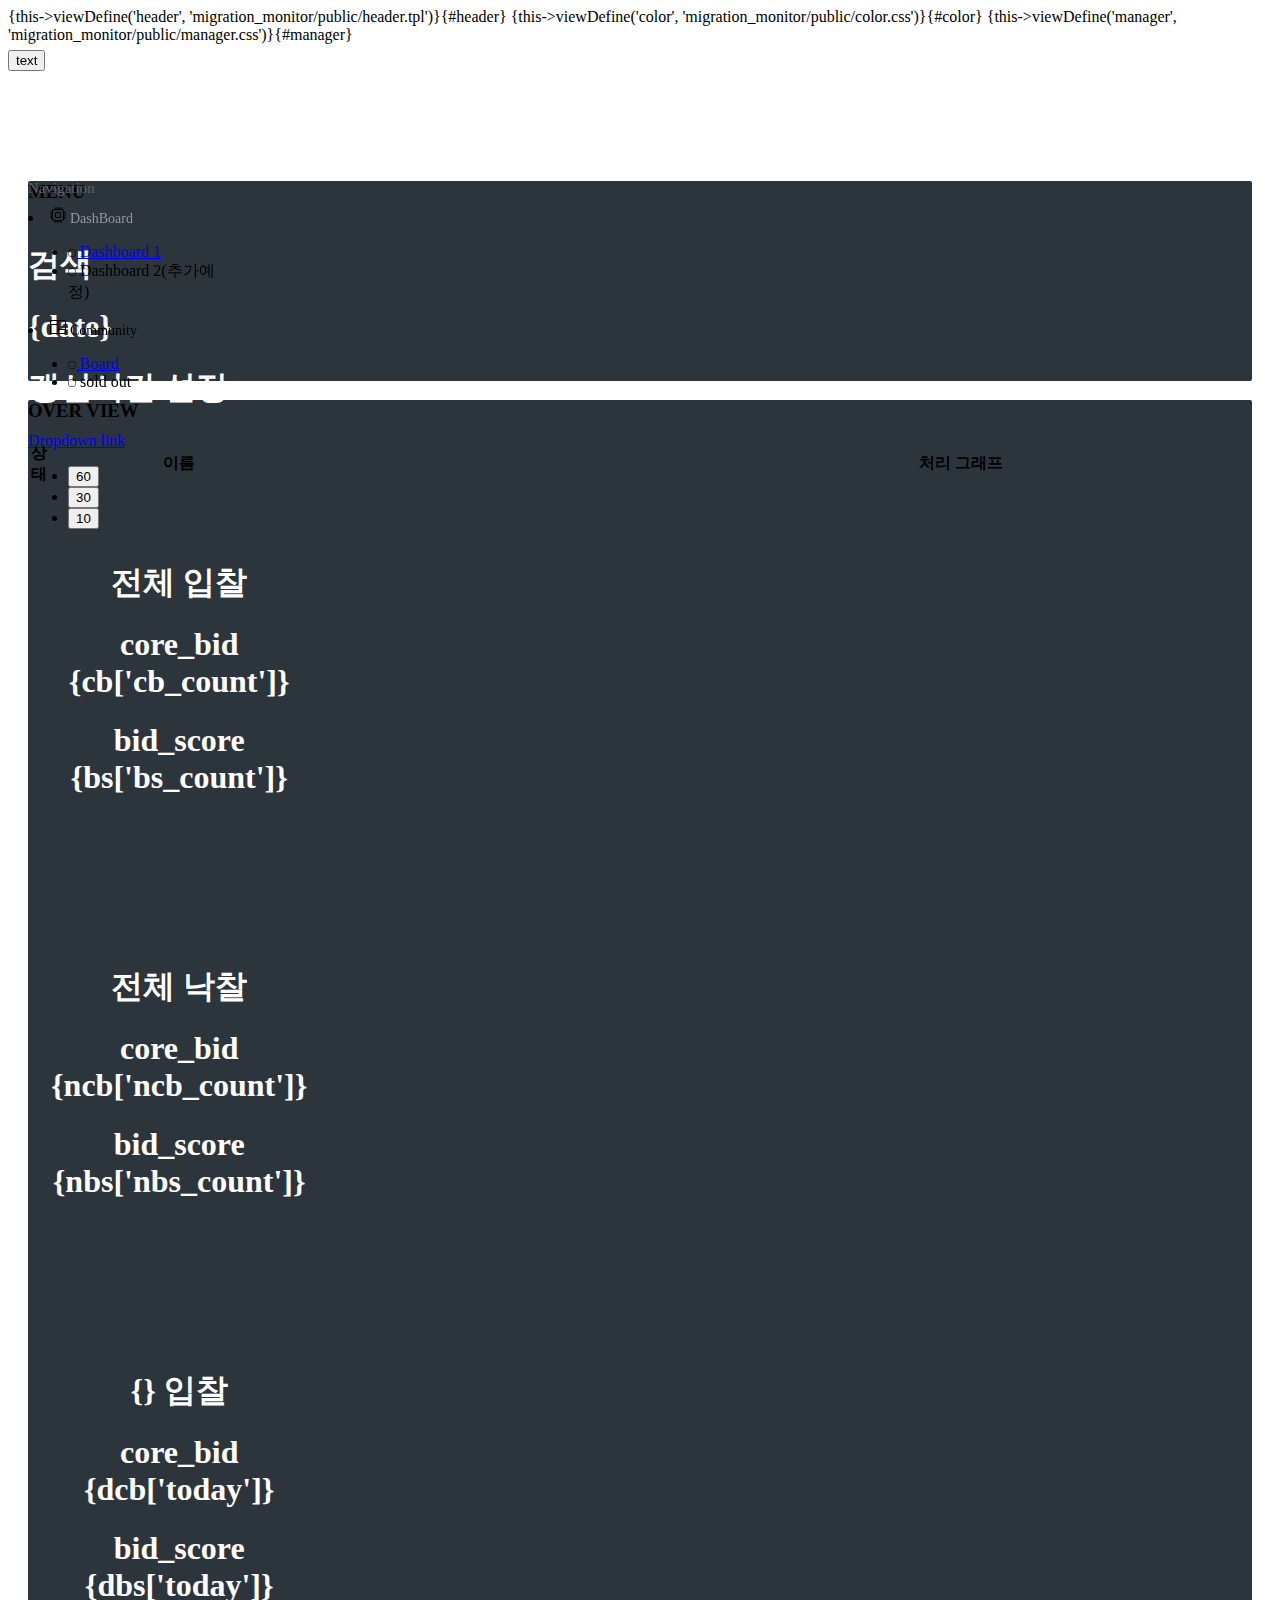
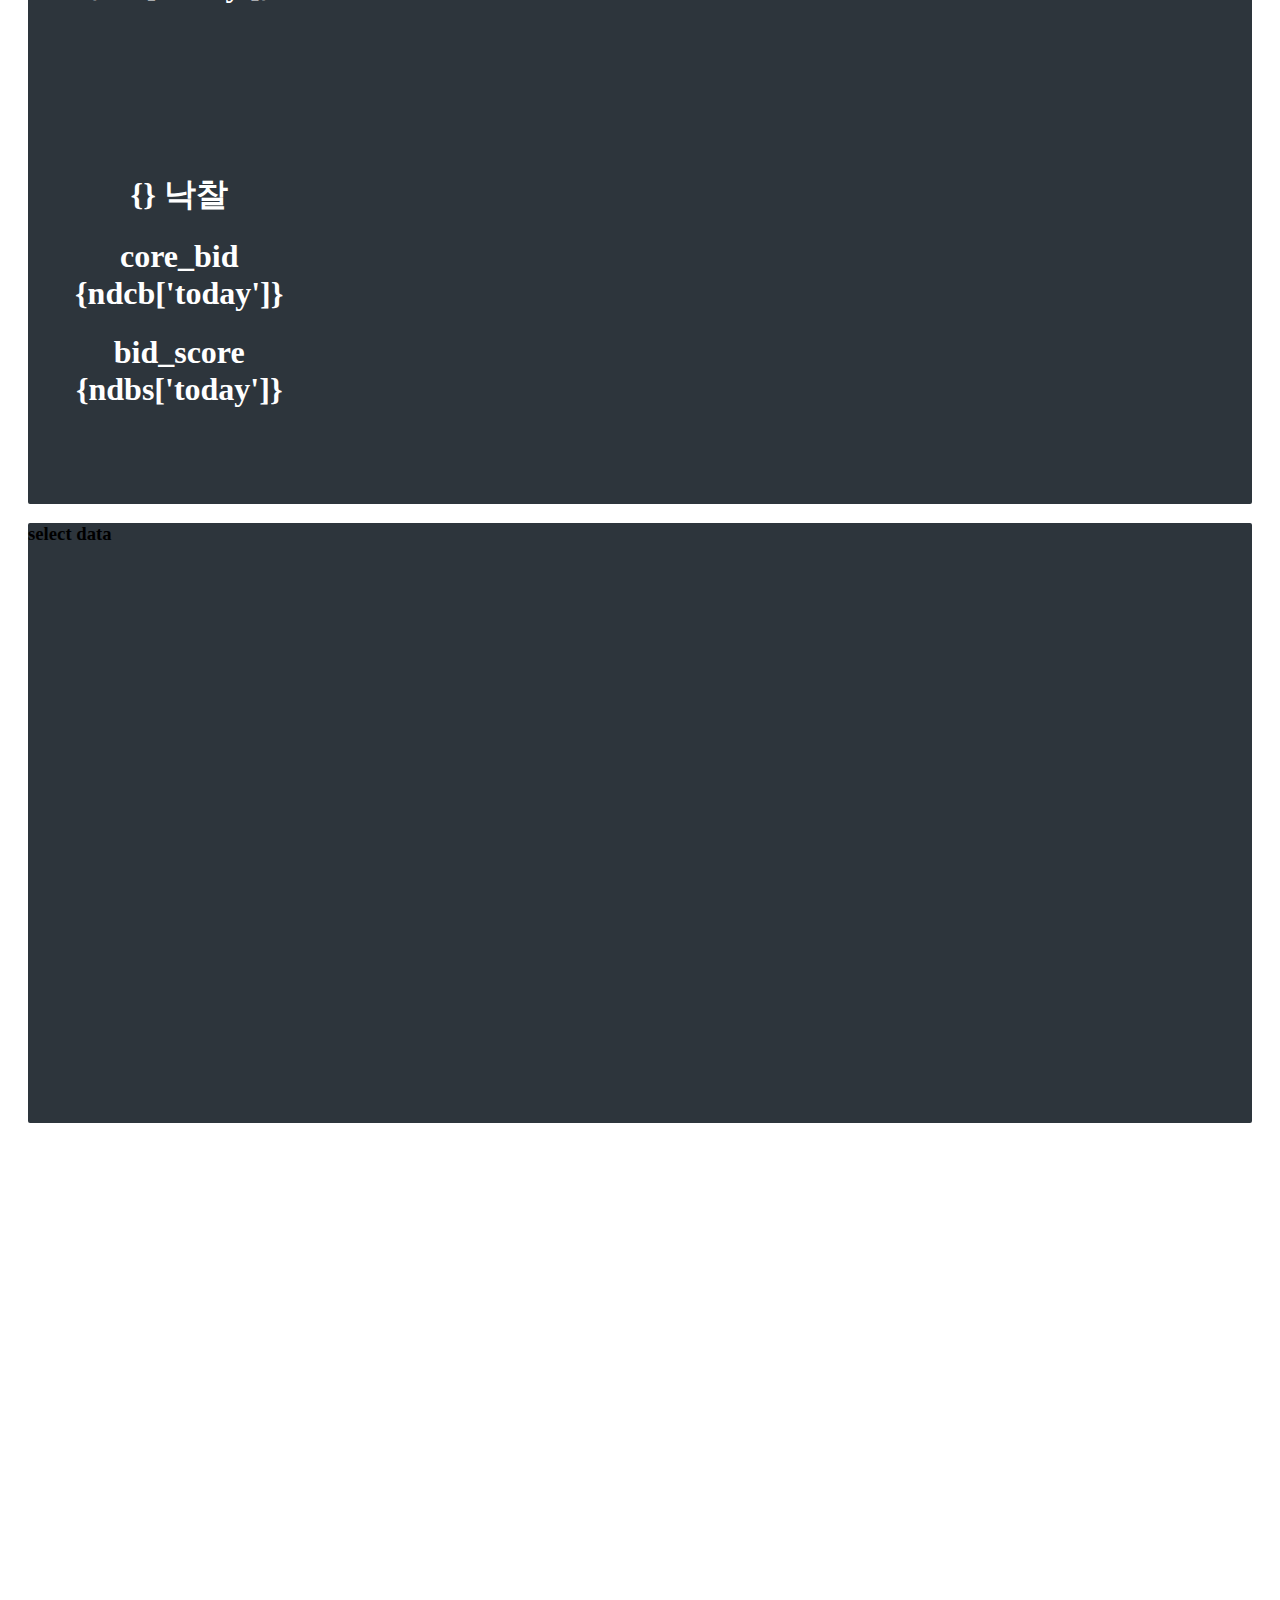
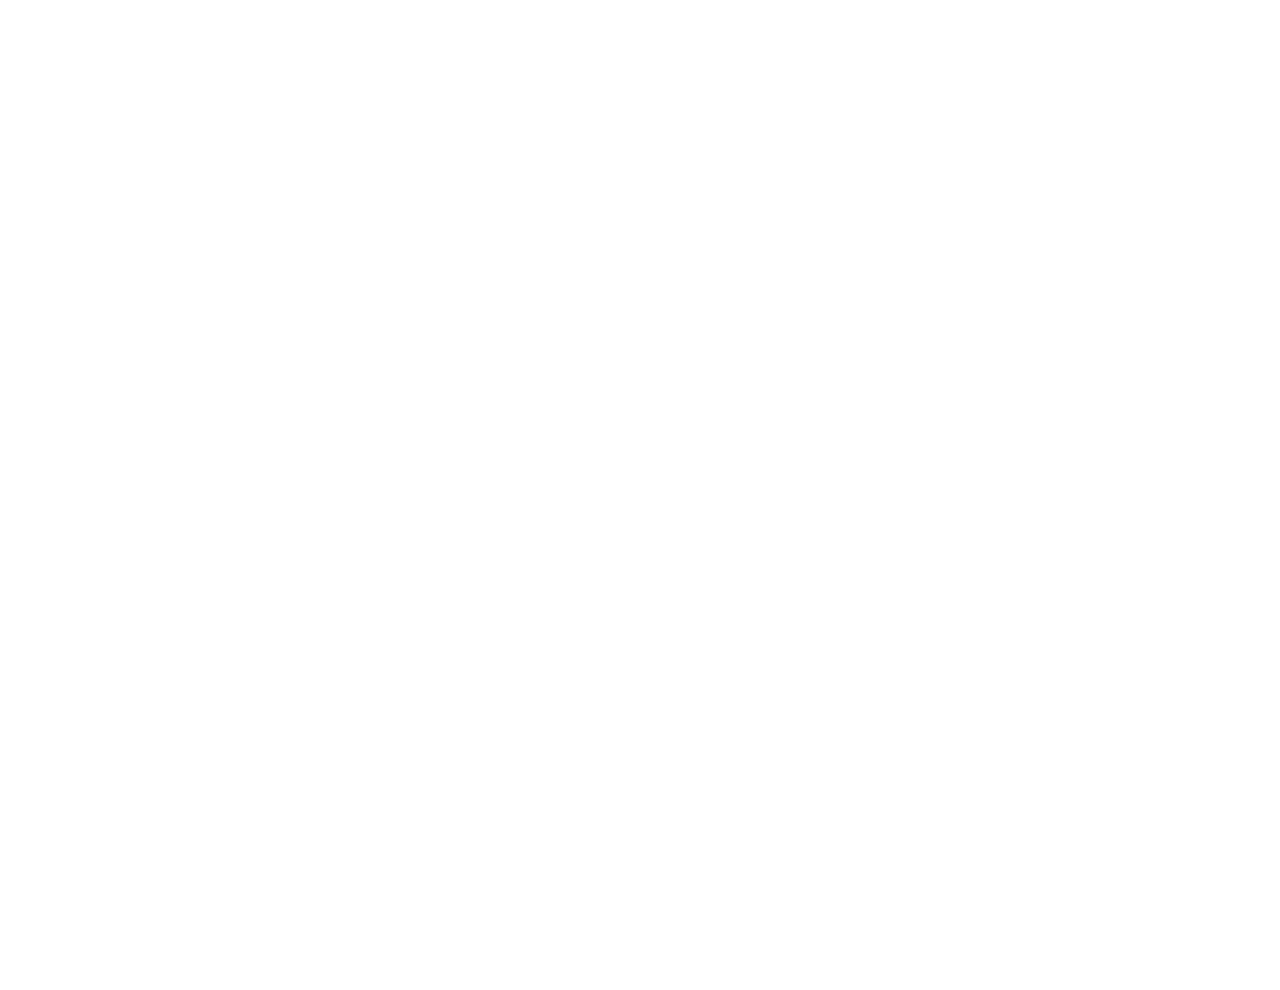
<file: docs/manager.html>
{this->viewDefine('header', 'migration_monitor/public/header.tpl')}{#header}
{this->viewDefine('color', 'migration_monitor/public/color.css')}{#color}
{this->viewDefine('manager', 'migration_monitor/public/manager.css')}{#manager}

<style>
    .circle{min-width:200px; display:inline-block;}

    h1 {
        color: white !important;
    }
    .box .chart {
        position: relative;
        width: 100%;
        height: 100%;
        text-align: center;
        font-size: 40px;
        line-height: 160px;
        height: 160px;
        color: #fff;
    }
</style>

<body>
    <main>
        <div class="container-fluid">
            <div class="row">
                <header style="margin:0"> <h1> MANAGER PAGE </h1> </header>
                <div class="col-1" style="padding: 0;">

                    <nav class="d-none d-sm-block navbar" style="width: 220px; margin: 0; padding: 0; position: fixed; top: 50px;">
                        <!-- navigation bar title -->
                        <div class="bg-black-darker" style="height: 120px;">

                            <button class="btn btn-primary" type="button" onclick="openPopup();"> text</button>
                        </div>
                        <!-- navigation bar menu -->
                        <div style="padding-left: 20px;">

                            <div style="margin-top: 10px; margin-bottom: 10px;">
                                <span style="color: #5c646b; font-size: 15px;"> Navigation </span>
                            </div>

                            <li class="nav-title"><svg xmlns="http://www.w3.org/2000/svg" width="16" height="16" fill="currentColor" class="bi bi-cpu" viewBox="0 0 16 16">
                                    <path d="M5 0a.5.5 0 0 1 .5.5V2h1V.5a.5.5 0 0 1 1 0V2h1V.5a.5.5 0 0 1 1 0V2h1V.5a.5.5 0 0 1 1 0V2A2.5 2.5 0 0 1 14 4.5h1.5a.5.5 0 0 1 0 1H14v1h1.5a.5.5 0 0 1 0 1H14v1h1.5a.5.5 0 0 1 0 1H14v1h1.5a.5.5 0 0 1 0 1H14a2.5 2.5 0 0 1-2.5 2.5v1.5a.5.5 0 0 1-1 0V14h-1v1.5a.5.5 0 0 1-1 0V14h-1v1.5a.5.5 0 0 1-1 0V14h-1v1.5a.5.5 0 0 1-1 0V14A2.5 2.5 0 0 1 2 11.5H.5a.5.5 0 0 1 0-1H2v-1H.5a.5.5 0 0 1 0-1H2v-1H.5a.5.5 0 0 1 0-1H2v-1H.5a.5.5 0 0 1 0-1H2A2.5 2.5 0 0 1 4.5 2V.5A.5.5 0 0 1 5 0zm-.5 3A1.5 1.5 0 0 0 3 4.5v7A1.5 1.5 0 0 0 4.5 13h7a1.5 1.5 0 0 0 1.5-1.5v-7A1.5 1.5 0 0 0 11.5 3h-7zM5 6.5A1.5 1.5 0 0 1 6.5 5h3A1.5 1.5 0 0 1 11 6.5v3A1.5 1.5 0 0 1 9.5 11h-3A1.5 1.5 0 0 1 5 9.5v-3zM6.5 6a.5.5 0 0 0-.5.5v3a.5.5 0 0 0 .5.5h3a.5.5 0 0 0 .5-.5v-3a.5.5 0 0 0-.5-.5h-3z"/>
                                </svg>

                                <a style="color: #92989b; font-size: 14px;"> DashBoard </a>

                                <ul>
                                    <li><svg xmlns="http://www.w3.org/2000/svg" width="8" height="8" fill="currentColor" class="bi bi-circle" viewBox="0 0 16 16">
                                            <path d="M8 15A7 7 0 1 1 8 1a7 7 0 0 1 0 14zm0 1A8 8 0 1 0 8 0a8 8 0 0 0 0 16z"/>
                                        </svg><a href="/bid_migration/"> Dashboard 1</a></li>
                                    <li><svg xmlns="http://www.w3.org/2000/svg" width="8" height="8" fill="currentColor" class="bi bi-circle" viewBox="0 0 16 16">
                                            <path d="M8 15A7 7 0 1 1 8 1a7 7 0 0 1 0 14zm0 1A8 8 0 1 0 8 0a8 8 0 0 0 0 16z"/>
                                        </svg><a> Dashboard 2(추가예정) </a></li>
                                </ul>

                            </li>

                            <li class="nav-title">
                                <svg xmlns="http://www.w3.org/2000/svg" width="16" height="16" fill="currentColor" class="bi bi-columns" viewBox="0 0 16 16">
                                    <path d="M0 2a1 1 0 0 1 1-1h14a1 1 0 0 1 1 1v12a1 1 0 0 1-1 1H1a1 1 0 0 1-1-1V2zm8.5 0v8H15V2H8.5zm0 9v3H15v-3H8.5zm-1-9H1v3h6.5V2zM1 14h6.5V6H1v8z"/>
                                </svg>

                                <a style=" font-size: 14px;"> Community</a>

                                <ul>
                                    <li><svg xmlns="http://www.w3.org/2000/svg" width="8" height="8" fill="currentColor" class="bi bi-circle" viewBox="0 0 16 16">
                                            <path d="M8 15A7 7 0 1 1 8 1a7 7 0 0 1 0 14zm0 1A8 8 0 1 0 8 0a8 8 0 0 0 0 16z"/>
                                        </svg><a href="/develop/"> Board </a></li>
                                    <li><svg xmlns="http://www.w3.org/2000/svg" width="8" height="8" fill="currentColor" class="bi bi-circle" viewBox="0 0 16 16">
                                            <path d="M8 15A7 7 0 1 1 8 1a7 7 0 0 1 0 14zm0 1A8 8 0 1 0 8 0a8 8 0 0 0 0 16z"/>
                                        </svg><a > sold out </a></li>
                                </ul>

                            </li>
                        </div>
                    </nav>

                </div> <!-- first col end -->

                <div class="col-11" style="padding: 20px; margin-top: 40px; height: 4000px;">


                    <div class="row">
                        <div class="col">
                                    <div class="status-block" style="background-color: #2d353c; height: 200px; border-radius: 2px;">
                                        <div class="bg-black-darker" style="height: 40px; width: 100%; border-radius: 3px;">  <h3 class="box-title"> MENU </h3></div>

                                        <div class="row" style="margin: 0;">
                                            <div class="col-4"> <h1>검색</h1> </div>
                                            <div class="col-4"><h1> {date}  </h1></div>
                                            <div class="col-4"><h1> 갱신시간 설정 </h1>
                                                <div class="dropdown">
                                                    <a class="btn btn-secondary dropdown-toggle" href="#" role="button" id="dropdownMenuLink" data-bs-toggle="dropdown" aria-expanded="false">
                                                        Dropdown link
                                                    </a>

                                                    <ul class="dropdown-menu" aria-labelledby="dropdownMenuLink">
                                                        <li><button class="time" onclick="selecttime();" value="60"> 60 </button></li>
                                                        <li><button class="time" onclick="selecttime();" value="30"> 30 </button></li>
                                                        <li><button class="time" onclick="selecttime();" value="10"> 10 </button></li>
                                                    </ul>
                                                </div>
                                            </div>
                                        </div>

                                    </div>
                                </div> <!-- col -->
                            </div> <!-- row -->


                    <div class="row">
                        <div class="col">
                            <div class="status-block" style="background-color: #2d353c; border-radius: 2px;">
                                <div class="bg-black-darker" style="height: 40px; width: 100%; border-radius: 3px;">  <h3 class="box-title"> OVER VIEW </h3></div>
                                <table class="table" style="text-align: center;">
                                    <colgroup>
                                        <col width="10%"/>
                                        <col width="10%"/>
                                        <col width="60%"/>
                                        <col width="20%"/>
                                    </colgroup>
                                    <thead>
                                        <tr class="table-title">
                                            <th>상태</th>
                                            <th>이름</th>
                                            <th>처리 그래프</th>
                                            <th>처리율(%)</th>
                                        </tr>

                                    </thead>
                                    <tbody>

                                        <tr class="table-content">
                                            <td> <div class="circle_blue bg-blue"></div> </td>
                                            <td> <h1>전체 입찰</h1> <h1 style="color: #fff;">core_bid {cb['cb_count']}</h1><h1 style="color: #fff;"> bid_score {bs['bs_count']}</h1> </td>
                                            <td> <canvas id="myChart1" width="1300" height="400"></canvas> </td>

                                            <td>
                                                <div class="box">
                                                    <div class="chart" data-percent="85" data-scale-color="#ffb400">85%</div>
                                                    <h2>{ave}%</h2>
                                                </div>
                                            </td>

                                        </tr>
                                        <tr class="table-content">
                                            <td> <div class="circle_blue bg-blue"></div> </td>
                                            <td><h1>전체 낙찰</h1> <h1 style="color: #fff;">core_bid {ncb['ncb_count']}</h1><h1 style="color: #fff;"> bid_score {nbs['nbs_count']}</h1> </td>
                                            <td> <canvas id="myChart2" width="1300" height="400"></canvas> </td>
                                            <td> {nave}% </td>
                                        </tr>
                                        <tr class="table-content">
                                            <td> <div class="circle_blue bg-blue"></div> </td>
                                            <td> <h1>{} 입찰</h1> <h1 style="color: #fff;">core_bid {dcb['today']}</h1><h1 style="color: #fff;"> bid_score {dbs['today']}</h1> </td>
                                            <td> <canvas id="myChart3" width="1300" height="400"></canvas> </td>
                                            <td> {dave}% </td>
                                        </tr>
                                        <tr class="table-content">
                                            <td> <div class="circle_blue bg-blue"></div> </td>
                                            <td> <h1>{} 낙찰</h1> <h1 style="color: #fff;">core_bid {ndcb['today']}</h1><h1 style="color: #fff;"> bid_score {ndbs['today']}</h1> </td>
                                            <td> <canvas id="myChart4" width="1300" height="400"></canvas> </td>
                                            <td> {ndave}% </td>
                                        </tr>


                                    </tbody>

                                </table>


                            </div>
                        </div> <!-- col -->
                    </div> <!-- row -->

                    <div class="row">
                        <div class="col">
                            <div class="status-block" style="background-color: #2d353c; height: 600px; border-radius: 2px;">
                                <div class="bg-black-darker" style="height: 40px; width: 100%; border-radius: 3px;">  <h3 class="box-title"> select data </h3></div>

                                <div class="row " style="margin: 0;">

                                </div>

                                <div class="row" style="margin: 0;">

                                </div>

                            </div>
                        </div> <!-- col -->
                    </div> <!-- row -->





                </div>

            </div> <!-- row end -->
        </div> <!-- container end -->

    </main>

<script>
    $(document).ready(function () {
        //data_reload(3000);
        graph();
        option_cal();
        scrolls();
    });
</script>
</body>
</file>
